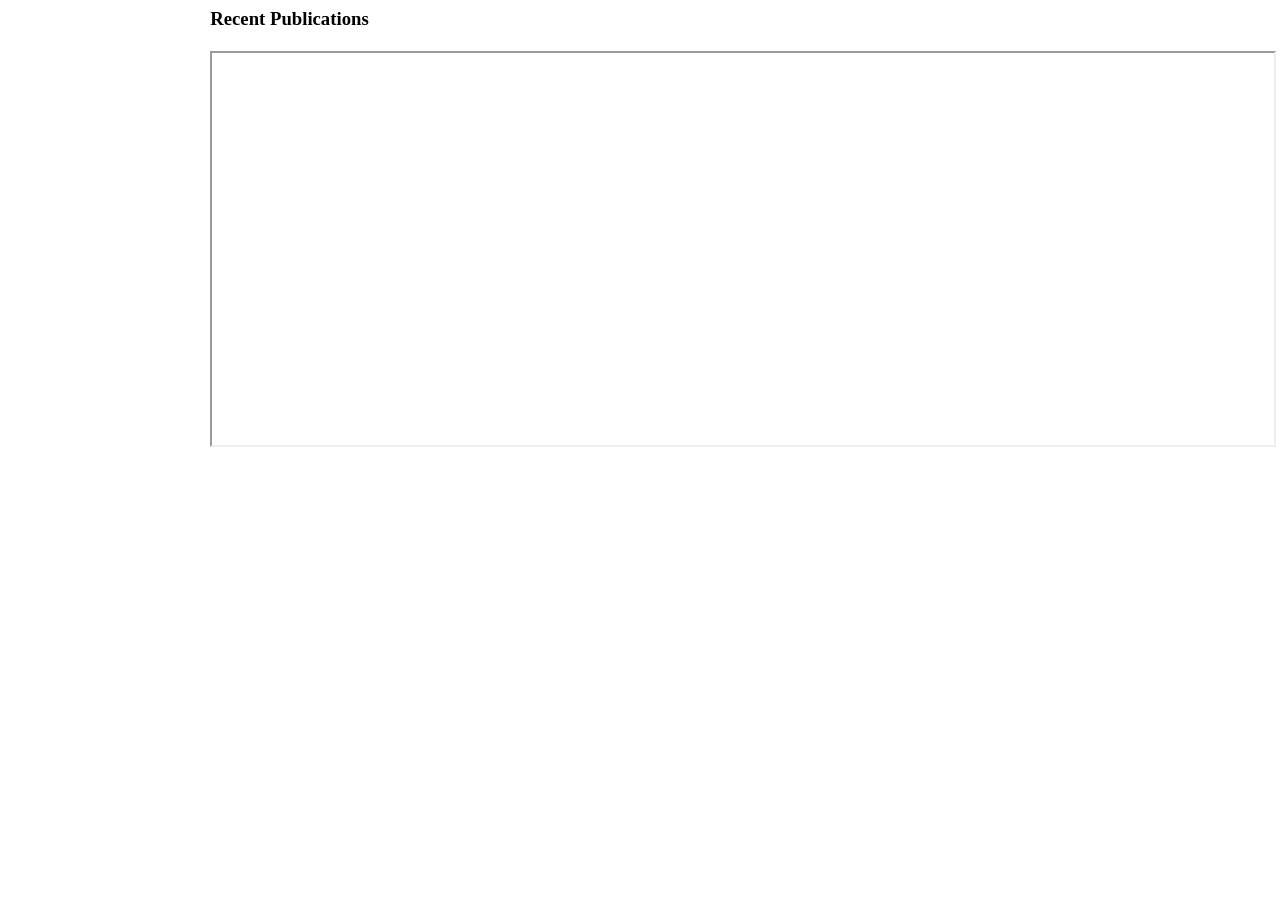
<file: publications.htm>
<html>

<head>
<meta http-equiv="Content-Type" content="text/html; charset=windows-1252">
<title>Publications</title>
<meta name="GENERATOR" content="Microsoft FrontPage 5.0">
<meta name="ProgId" content="FrontPage.Editor.Document">



<meta name="Microsoft Theme" content="watermar 1111">
<meta name="Microsoft Border" content="none, default">
</head>

<body>
<table border="1" cellpadding="0" cellspacing="0" style="border-collapse: collapse; border-width: 0" width="100%" id="AutoNumber3" height="418">
<tr>
<td width="16%" style="border-style: none; border-width: medium" valign="top" rowspan="2" height="416">
<b>
<!--webbot bot="Navigation" S-Orientation="vertical" S-Rendering="graphics" S-Theme="piechart 000" S-Type="children" B-Include-Home="FALSE" B-Include-Up="TRUE" startspan --><!--webbot bot="Navigation" i-checksum="0" endspan --></b></td>
<td width="84%" style="border-style: none; border-width: medium" height="14">
<h3>Recent Publications</h3>
</td>
</tr>
<tr>
<td width="84%" style="border-style: none; border-width: medium" height="400">
<iframe name="I1" src="http://dbweb.liv.ac.uk/span/publications/list.asp?Authors=Pan, S" align="top" width="100%" height="392" marginwidth="3" marginheight="3">
Your browser does not support inline frames or is currently configured not to display inline frames.</iframe></td>
</tr>
</table>

</body>

</html>
</file>
